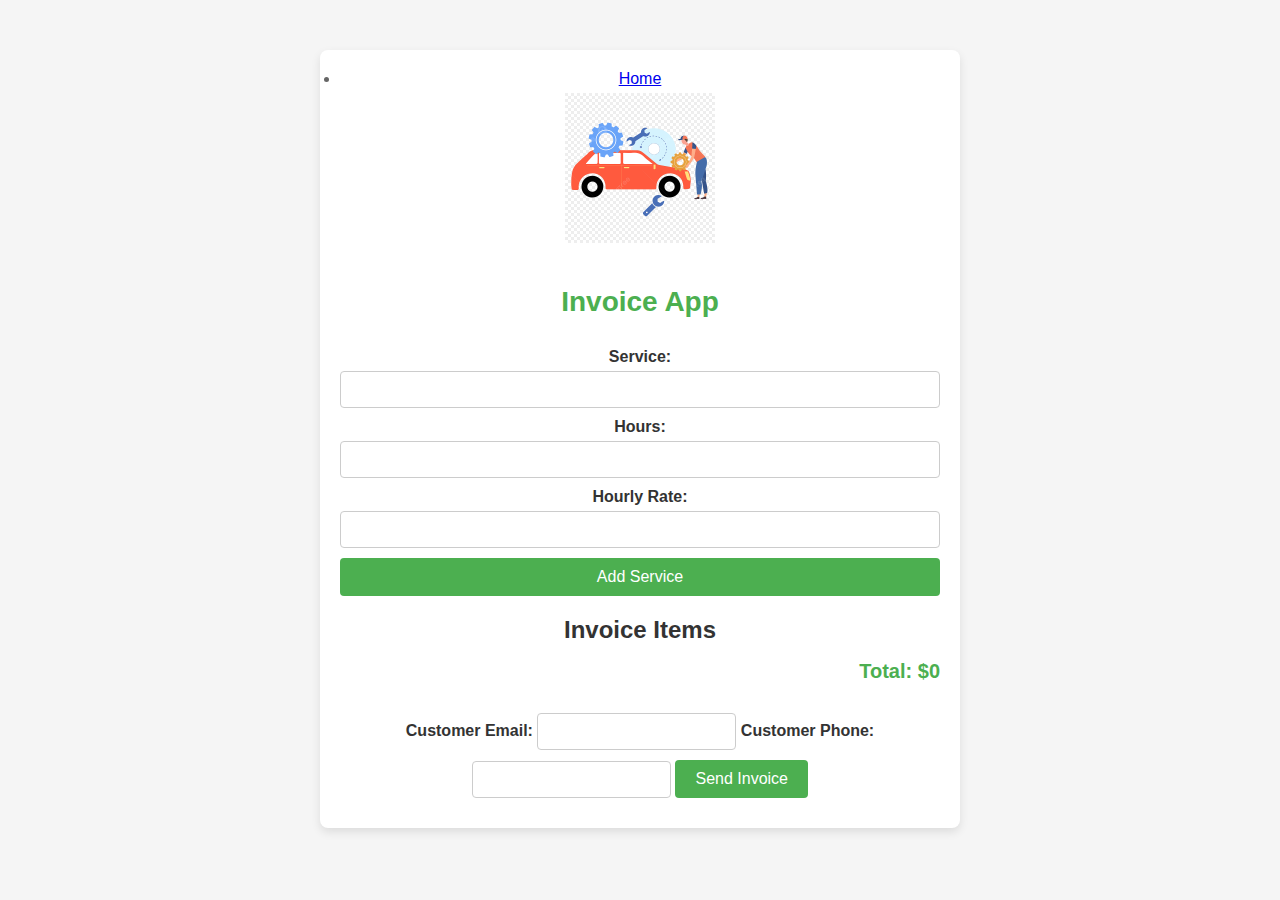
<file: public/invoice.html>
<!DOCTYPE html>
<html lang="en">
<head>
    <meta charset="UTF-8">
    <meta name="viewport" content="width=device-width, initial-scale=1.0">
    <title>Invoice App</title>
    <link rel="stylesheet" href="./css/invoice.css">
</head>
<body>
    <div class="container">
        <li><a href="./index.html">Home</a></li>
        <img src="./img/mechanic.png" alt="Mechanic" class="mechanic-img">
        <h1>Invoice App</h1>
        <form id="invoiceForm">
            <label for="service">Service:</label>
            <input type="text" id="service" required>
            <label for="hours">Hours:</label>
            <input type="number" id="hours" required>
            <label for="rate">Hourly Rate:</label>
            <input type="number" id="rate" required>
            <button type="button" onclick="addItem()">Add Service</button>
        </form>
        <div>
            <h2>Invoice Items</h2>
            <ul id="invoiceItemsList"></ul>
            <h3>Total: $<span id="totalAmount">0</span></h3>
        </div>
        <div class="contact-info">
            <label for="customerEmail">Customer Email:</label>
            <input type="email" id="customerEmail" required>
            <label for="customerPhone">Customer Phone:</label>
            <input type="tel" id="customerPhone" required>
            <button id="sendInvoiceBtn" onclick="sendInvoice()">Send Invoice</button>
        </div>
    </div>

    <script src="./js/invoiceApp.js"></script>
</body>
</html>
</file>
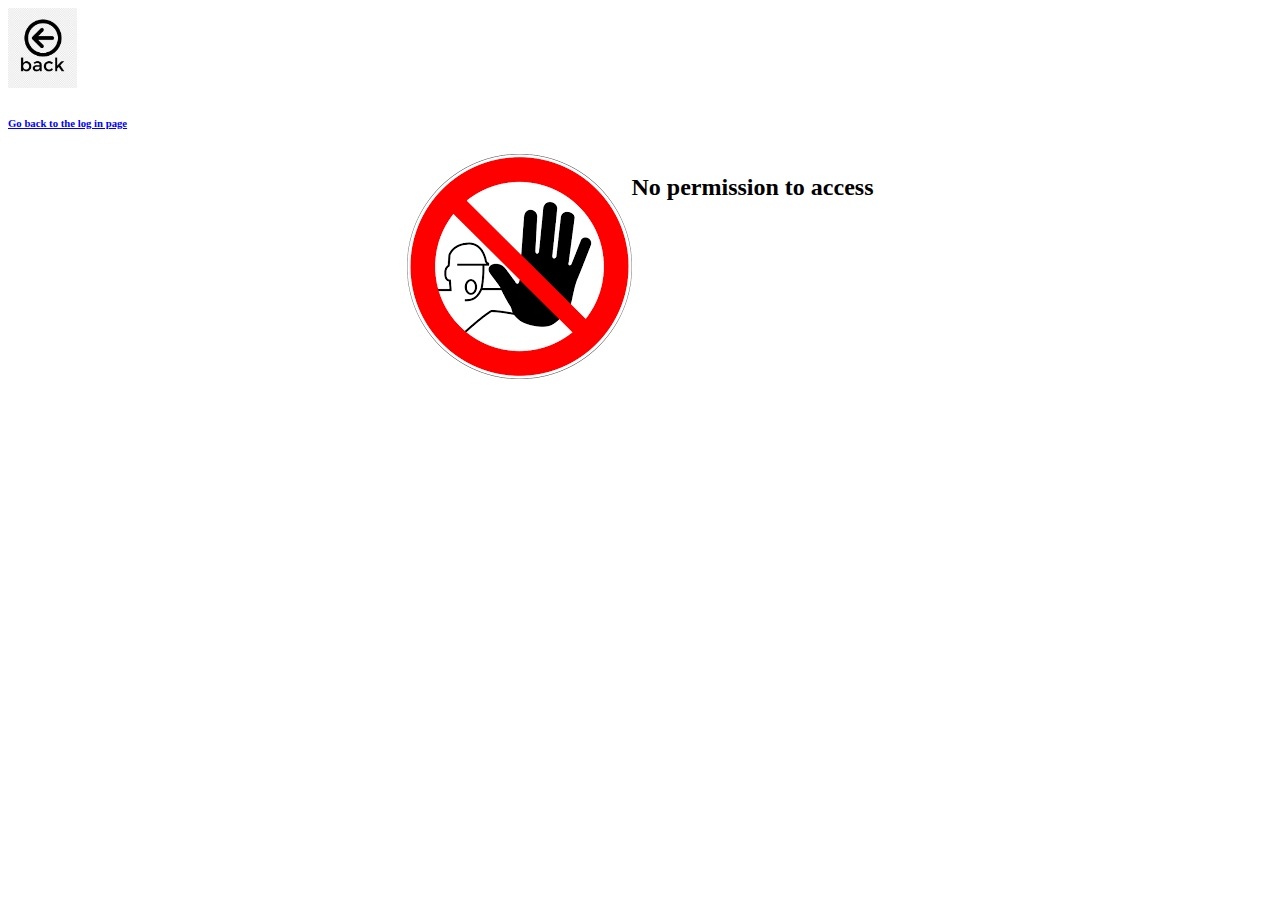
<file: public/nopermission.html>
<!DOCTYPE html>
<html>

<body>

    
    
    <div class="col-4">
        <a href="./login.html">
            <img src="./img/back.png" height="80">
            <h6 style="color:blue;">Go back to the log in page</h6>
        </a>
    </div>

    <div style="display: flex; justify-content: center;">
    <img src="./img/permission.png" alt="access denied" >
    <div><h2>No permission to access</h2></div>
        
        </div>
</body>

</html>
</file>
<file: public/css/invoice.css>
body {
    font-family: Arial, sans-serif;
    background-color: #f5f5f5;
    margin: 0;
    padding: 0;
}

.container {
    max-width: 600px;
    margin: 50px auto;
    background-color: #fff;
    border-radius: 8px;
    box-shadow: 0 4px 10px rgba(0, 0, 0, 0.1);
    padding: 20px;
    text-align: center;
}

.mechanic-img {
    width: 150px;
    margin-bottom: 20px;
}

h1 {
    margin-bottom: 30px;
    color: #4CAF50;
    font-size: 28px;
}

form {
    display: flex;
    flex-direction: column;
}

label {
    font-weight: bold;
    margin-bottom: 5px;
    color: #333;
}

input[type="text"],
input[type="number"],
input[type="email"],
input[type="tel"] {
    padding: 10px;
    border: 1px solid #ccc;
    border-radius: 4px;
    margin-bottom: 10px;
}

button {
    padding: 10px 20px;
    background-color: #4CAF50;
    color: #fff;
    border: none;
    border-radius: 4px;
    cursor: pointer;
    font-size: 16px;
    transition: background-color 0.2s;
}

button:hover {
    background-color: #45a049;
}

div > h2 {
    margin-top: 20px;
    margin-bottom: 10px;
    color: #333;
}

ul {
    list-style: none;
    padding: 0;
}

li {
    margin-bottom: 5px;
    color: #666;
}

h3 {
    margin-top: 10px;
    text-align: right;
    color: #4CAF50;
    font-size: 20px;
}

.contact-info {
    margin-top: 30px;
    position: relative;
}

.contact-img {
    position: absolute;
    top: -30px;
    left: 50%;
    transform: translateX(-50%);
    width: 80px;
}
</file>
